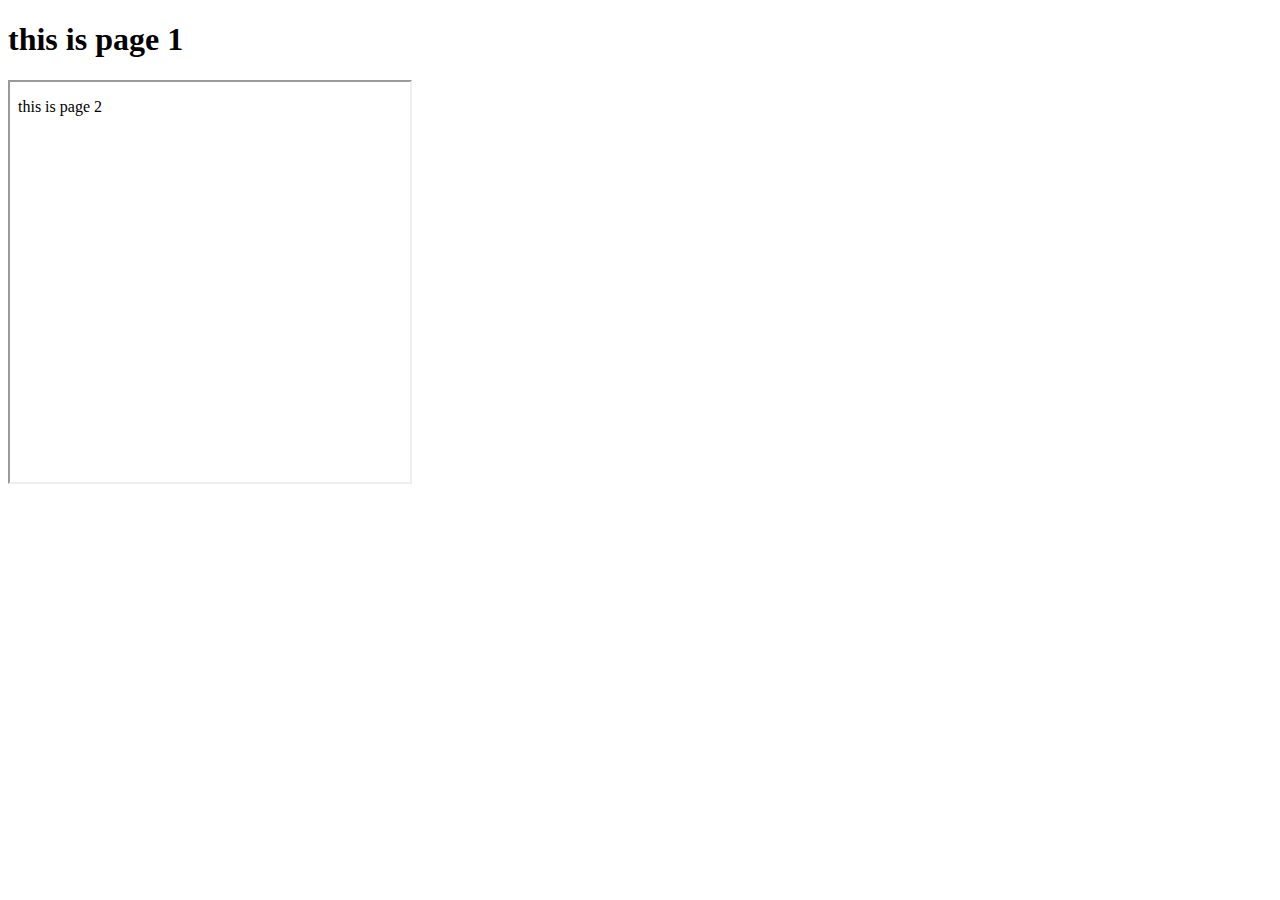
<file: lab-1/index.html>
<!DOCTYPE html>
<html>
<head>
	<meta charset="UTF-8">
	<title>page 1</title>
</head>
<body>
    
    <h1>this is page 1</h1>

	<iframe src="page2.html" frameborder="5" height="400" width="400"></iframe>
    
</body>

</html>
</file>
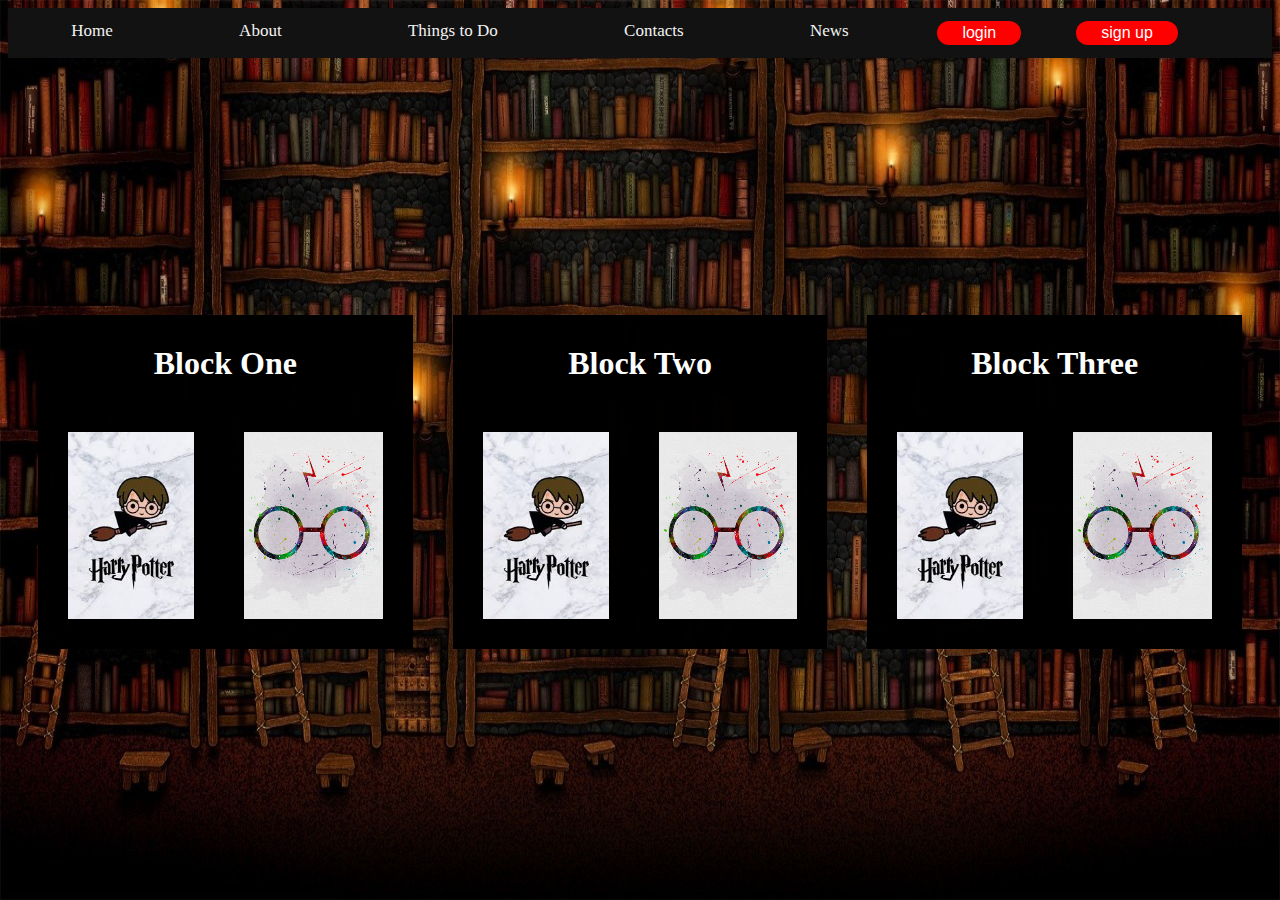
<file: lab-3/index.html>
<!DOCTYPE html>
<html lang="en">
  <head>
    <meta charset="UTF-8" />
    <meta http-equiv="X-UA-Compatible" content="IE=edge" />
    <meta name="viewport" content="width=device-width, initial-scale=1.0" />
    <title>LAB3</title>
    <link rel="stylesheet" href="./css/stylesheet.css" />
  </head>

  <body id="mainbody">
    <div id="container">
      <!-- topnav -->
      <div class="topnav">
        <a href="./html/home.html">Home</a>
        <a href="./html/about.html">About</a>
        <a href="./html/things.html">Things to Do</a>
        <a href="./html/contacts.html">Contacts</a>
        <a href="./html/news.html">News</a>
        <!-- button -->
        <div>
          <button id="loginbutton">login</button>
          <button id="signupbutton">sign up</button>
        </div>
      </div>
      <!-- blocks -->
      <div class="blocks">
        <!-- block one -->
        <div class="block1">
          <label for="" class="b1l">Block One</label>
          <div class="img">
            <img
              class="b1i1"
              src="./img/WhatsApp Image 2023-01-02 at 1.40.47 PM (2).jpeg"
            />
            <img
              class="b1i2"
              src="./img/WhatsApp Image 2023-01-02 at 1.40.47 PM (1).jpeg"
            />
          </div>
        </div>
        <!-- block one -->
        <div class="block2">
          <label for="" class="b1l">Block Two</label>
          <div class="img">
            <img
              class="b1i1"
              src="./img/WhatsApp Image 2023-01-02 at 1.40.47 PM (2).jpeg"
            />
            <img
              class="b1i2"
              src="./img/WhatsApp Image 2023-01-02 at 1.40.47 PM (1).jpeg"
            />
          </div>
        </div>
        <!-- block three -->
        <div class="block3">
          <label for="" class="b1l">Block Three</label>
          <div class="img">
            <img
              class="b1i1"
              src="./img/WhatsApp Image 2023-01-02 at 1.40.47 PM (2).jpeg"
            />
            <img
              class="b1i2"
              src="./img/WhatsApp Image 2023-01-02 at 1.40.47 PM (1).jpeg"
            />
          </div>
        </div>
      </div>
    </div>
  </body>
</html>
</file>
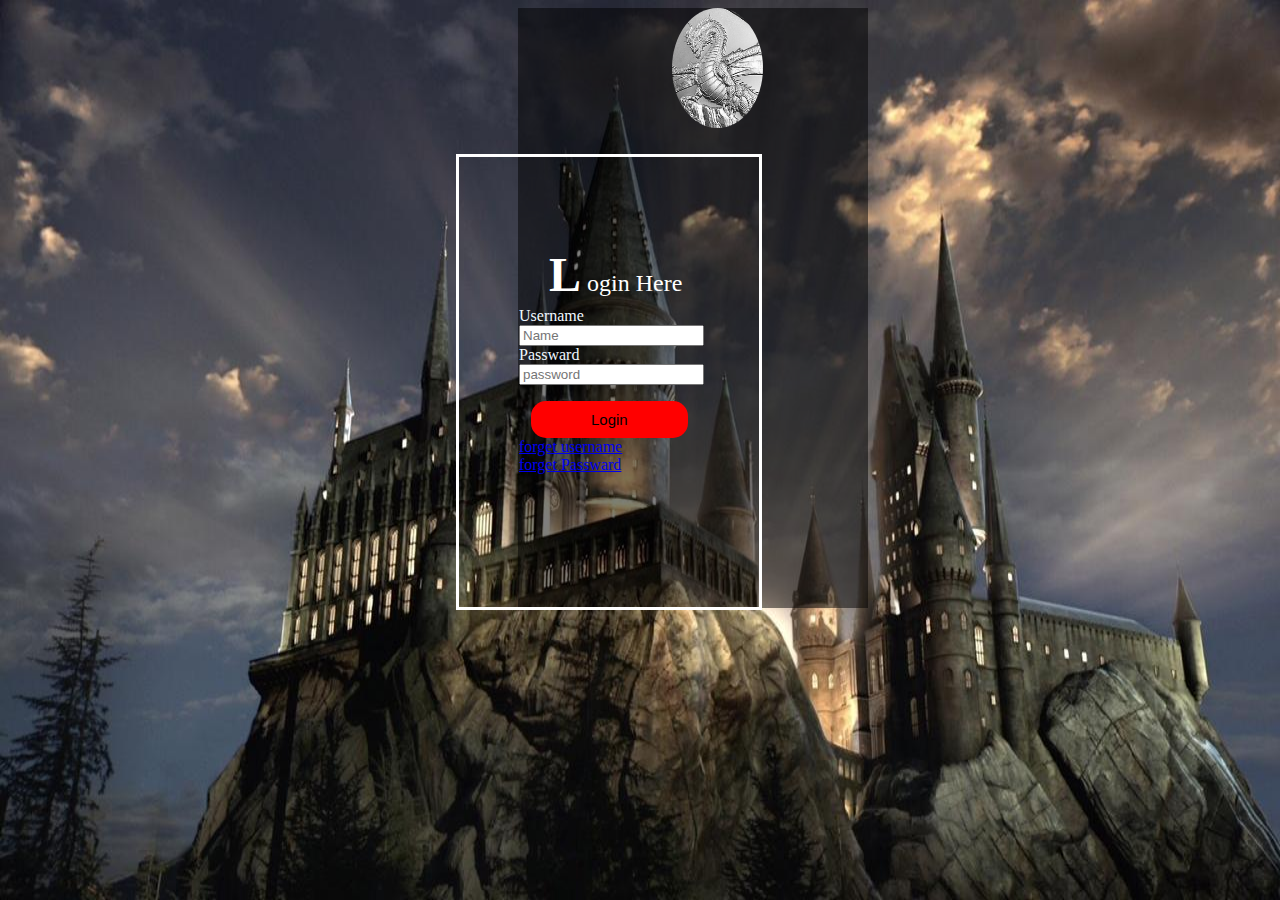
<file: lab-2/HTML/LAB2.html>
<!DOCTYPE html>
<html lang="en">
  <head>
    <meta charset="UTF-8" />
    <meta http-equiv="X-UA-Compatible" content="IE=edge" />
    <meta name="viewport" content="width=device-width, initial-scale=1.0" />
    <title>mywebsite</title>
    <link rel="stylesheet" href="./../CSS/stylesheet.css" />
  </head>

  <body id="mainbody">
    <img src="./../img/2131.jpg" alt="" id="black" />

    <div id="alllogin">
      <div id="lh">
        <span id="L">L</span>
        <span id="here">ogin Here</span>
      </div>

      <form action="" id="form">
        <div id="white"><label for="">Username</label></div>
        <div><input type="text" placeholder="Name" /></div>

        <div id="white"><label for="">Passward</label></div>
        <div><input type="password" placeholder="password" /></div>
        <div><p></p></div>

        <button id="button">Login</button>
        <div>
          <a href="#">forget username</a>
        </div>

        <div>
          <a href="#">forget Passward</a>
        </div>
      </form>
    </div>
    <img src="./../img/dragon.png" alt="" id="dragon" />
  </body>
</html>
</file>
<file: lab-3/css/stylesheet.css>
* {
  box-sizing: border-box;
}
#mainbody {
  background-image: url("./../img/WhatsApp\ Image\ 2023-01-02\ at\ 1.40.47\ PM.jpeg");
  background-repeat: no-repeat;
  background-attachment: fixed;
  background-size: 100% 100%;
}
#container {
  display: flex;
  flex-direction: column;
}

/* Add a black background color to the top navigation */
.topnav {
  background-color: rgb(19, 18, 18);
  overflow: hidden;
}

/* Style the links inside the navigation bar */
.topnav a {
  float: left;
  color: #f2f2f2;
  text-align: center;
  padding: 1% 5%;
  text-decoration: none;
  font-size: 17px;
}

/* Change the color of links on hover */
.topnav a:hover {
  background-color: #ddd;
  color: black;
}

/* Add a color to the active/current link */
.topnav a:active {
  background-color: #04aa6d;
  color: white;
}
#loginbutton {
  background-color: red;
  padding: 0.25% 2%;
  border-radius: 15px;
  text-align: center;
  display: inline-block;
  font-size: medium;
  margin: 1% 2%;
  border: black;
  color: white;
  cursor: pointer;
}

#loginbutton:hover {
  background-color: #ddd;
  color: black;
}
#loginbutton:active {
  background-color: #04aa6d;
  color: white;
}

#signupbutton {
  background-color: red;
  padding: 0.25% 2%;
  border-radius: 15px;
  text-align: center;
  display: inline-block;
  font-size: medium;
  margin: 1% 2%;
  border: black;
  color: white;
  cursor: pointer;
}

#signupbutton:hover {
  background-color: #ddd;
  color: black;
}
#signupbutton:active {
  background-color: #04aa6d;
  color: white;
}
.blocks {
  display: flex;
  margin-top: 18%;
  justify-content: space-between;
  padding: 30px;
  gap: 40px;
}
.block1 {
  background: rgba(0, 0, 0, 0.99);
  padding: 30px;
  display: flex;
  align-items: center;
  flex-direction: column;
  width: 40%;
}
.block1 .img {
  display: flex;
  padding-top: 50px;
}
.block1 .b1l {
  font-weight: 600;
  font-size: 200%;
  color: white;
}
.block1 .b1i2 {
  width: 60%;
  height: auto;
  padding-left: 50px;
}
.block1 .b1i1 {
  width: 40%;
  height: auto;
}
.block2 {
  background: rgba(0, 0, 0, 0.99);
  padding: 30px;
  display: flex;
  align-items: center;
  flex-direction: column;
  width: 40%;
}
.block2 .img {
  display: flex;
  padding-top: 50px;
}
.block2 .b1l {
  font-weight: 600;
  font-size: 200%;
  color: white;
}
.block2 .b1i2 {
  width: 60%;
  height: auto;
  padding-left: 50px;
}
.block2 .b1i1 {
  width: 40%;
  height: auto;
}
.block3 {
  background: rgba(0, 0, 0, 0.99);
  padding: 30px;
  display: flex;
  align-items: center;
  flex-direction: column;
  width: 40%;
}
.block3 .img {
  display: flex;
  padding-top: 50px;
}
.block3 .b1l {
  font-weight: 600;
  font-size: 200%;
  color: white;
}
.block3 .b1i2 {
  width: 60%;
  height: auto;
  padding-left: 50px;
}
.block3 .b1i1 {
  width: 40%;
  height: auto;
}
</file>
<file: lab-2/CSS/stylesheet.css>
#L {
  font-size: 200%;
  font-weight: bold;
}
#here {
  font-size: 100%;
}
#lh {
  position: absolute;
  margin-top: 30%;
  margin-left: 30%;
  font-size: 150%;
  color: white;
}
#button {
  background-color: red;
  border: black;
  color: black;
  padding: 10px 60px;
  text-align: center;
  text-decoration: double;
  display: inline-block;
  font-size: 15px;
  border-radius: 15px;
  margin-left: 5%;
}
#mainbody {
  background-image: url("./../img/WhatsApp\ Image\ 2022-12-29\ at\ 1.26.46\ PM.jpeg");
  background-repeat: no-repeat;
  background-attachment: fixed;
  background-size: 100% 100%;
}
#alllogin {
  border: 3px solid white;
  width: 300px;
  height: 450px;
  position: absolute;
  margin-top: -35%;
  margin-left: 35%;
}

#dragon {
  border-radius: 50%;
  width: auto;
  height: 120px;
  position: relative;
  margin-bottom: 470px;
  margin-left: -200px;
}
#black {
  opacity: 0.5;
  width: 350px;
  height: 600px;
  position: relative;
  margin-bottom: -10px;
  margin-left: 510px;
}
#white {
  color: aliceblue;
}
#form {
  position: relative;
  margin-top: 50%;
  margin-left: 20%;
}
</file>
